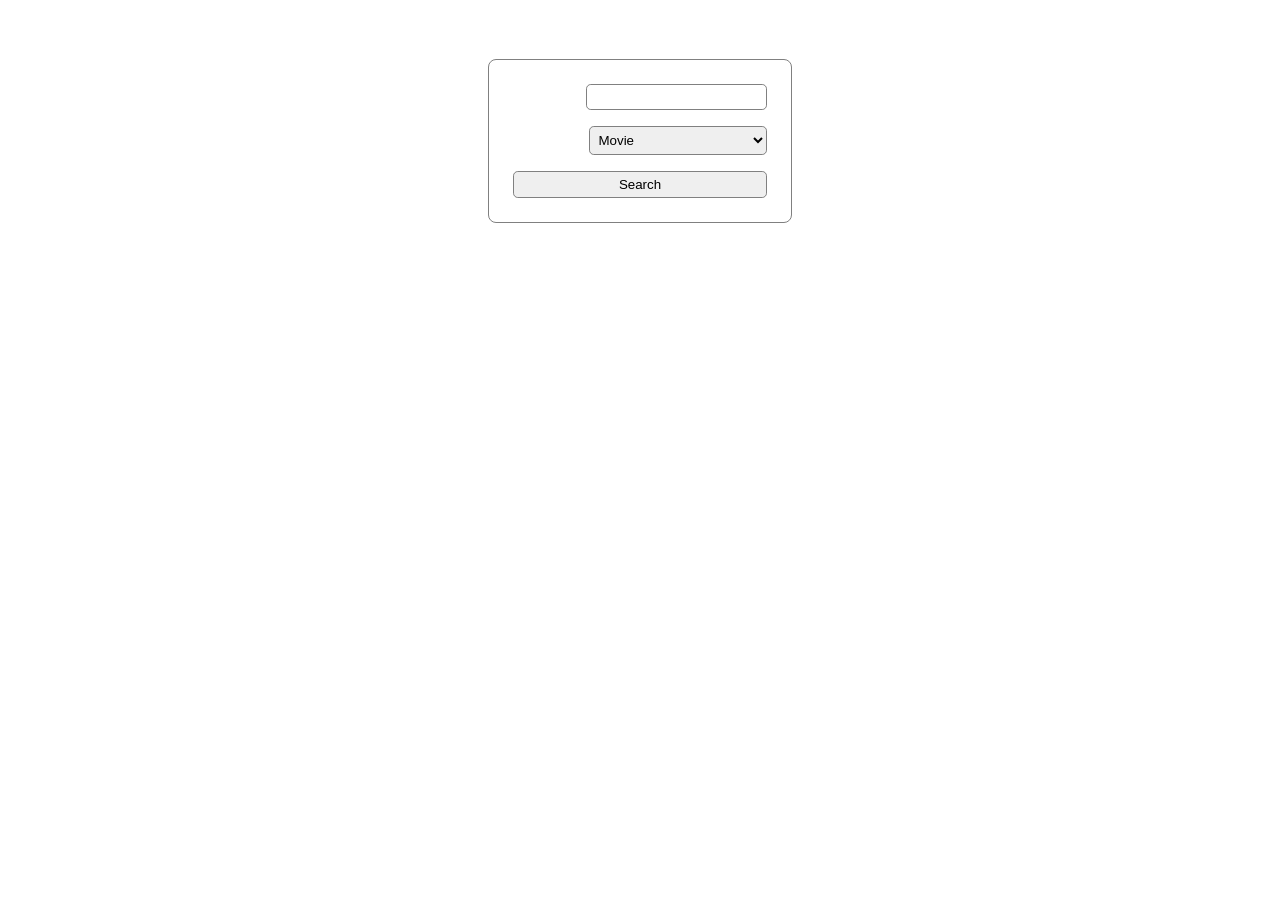
<file: index.html>
<!DOCTYPE html>
<html lang="en">
<head>
    <meta charset="UTF-8">
    <meta name="viewport" content="width=device-width, initial-scale=1.0">
    <link rel="stylesheet" href="HW_1.css">
    <title>Document</title>
</head>
<body>
    <div class="cont">

        <div class="search">
            <h3>Search:</h3>
            <form name="searchForm">
                <div class="inputs">
                    <label for="title">Title:</label>
                    <input type="text" name="title" id="title">
                </div>

                <div class="inputs">
                    <label for="type">Type:</label>
                    <select name="type" id="type">
                        <option value="movie" selected>Movie</option>
                        <option value="series">Series</option>
                        <option value="episode">Episode</option>
                    </select>
                </div>

                <button type="submit" name="btnSearch">Search</button>
            </form>
        </div>

        <section class="search-res">
            <div class="movieFilm"></div>
            <div class="pag-cont"></div>
        </section>

        <div class="modal">
            <div class="modal-body"></div>
        </div>
    </div>
<script src="HW_1.js"></script>
</body>
</html>
</file>
<file: HW_1.css>
* {
    box-sizing: border-box;
    padding: 0;
    margin: 0;
}

.cont {
    display: flex;
    flex-direction: column;
    justify-content: stretch;
    align-items: center;
    gap: 1rem;
    min-height: 100vh;
    padding: 1.5rem;
    color: white;
    background: url("https://media1.giphy.com/media/v1.Y2lkPTc5MGI3NjExazIyaTh1Y29ya3MweGp0OTYwN2p5a2toNnNyZnNxazJjMDg2OW4yMCZlcD12MV9pbnRlcm5hbF9naWZfYnlfaWQmY3Q9Zw/IpgtG4xdh51QtTzrNk/giphy.gif");
    background-repeat: no-repeat;
    background-size: cover;
    background-position: center;
    background-attachment: fixed;
}

.cont .search h3 {
    margin-bottom: 0.8rem;
    text-align: center;
}

.cont .search form {
    display: flex;
    flex-direction: column;
    gap: 1rem;
    font-size: 1.2rem;
    padding: 1.5rem;
    border-radius: 0.5rem;
    border: 0.1rem solid grey;
}

.cont .search form .inputs {
    display: flex;
    justify-content: center;
    align-items: center;
    gap: 2rem;
    width: 100%;
}

.cont .search form .inputs select,
.cont .search form .inputs input {
    width: 100%;
    padding: 0.3rem;
    border-radius: 0.3rem;
    border: 0.1rem solid gray;
}

.cont .search form button {
    width: 100%;
    padding: 0.3rem;
    border: 0.1rem solid gray;
    border-radius: 0.3rem;
    cursor: pointer;
}

.cont .search-res .movieFilm {
    display: grid;
    grid-template-columns: repeat(2, 1fr);
    justify-items: center;
    align-items: center;
    gap: 1rem;
    width: 100%;
    padding: 1rem;
}

.cont .search-res .movieFilm .movie-card {
    display: grid;
    grid-template-columns: repeat(2, 1fr);
    align-items: center;
    gap: 1rem;
    max-width: 65%;
    padding: 0.5rem;
    border: 0.1rem solid rgba(255, 255, 255, 0.501);
    border-radius: 0.3rem;
}

.cont .search-res .movieFilm .movie-card .img-movie img {
    object-fit: cover;
    width: 100%;
    border-radius: 0.2rem;
}

.cont .search-res .movieFilm .movie-card .info-movie {
    display: flex;
    flex-direction: column;
    justify-items: start;
    gap: 4.5rem;
    height: 100%;
}

.cont .search-res .movieFilm .movie-card .info-movie .year {
    font-size: 1.2rem;
}

.cont .search-res .movieFilm .movie-card .info-movie button {
    margin: 0.5rem;
    padding: 0.2rem;
    background: none;
    background-color: rgba(139, 0, 0, 0.605);
    border: 1px solid rgba(255, 255, 255, 0.56);
    border-radius: 0.3rem;
    color: white;
    cursor: pointer;
    transform: scale(1.1);
    transition: all 0.3s ease-in-out;
}

.cont .search-res .movieFilm .movie-card .info-movie button:active {
    transform: scale(1);
}

.cont .search-res .pag-cont {
    display: flex;
    justify-content: center;
    align-items: center;
    gap: 2rem;
    padding: 1rem;
    font-size: 1.2rem;
}

.cont .search-res .pag-cont button {
    padding: 0.3rem 5rem 0.3rem 5rem;
    color: white;
    background: none;
    border-radius: 0.5rem;
    border: 0.1rem solid rgb(124, 12, 34);
    cursor: pointer;
    transform: scale(1.1);
    transition: all 0.3s ease-in-out;
}

.cont .search-res .pag-cont button:active {
    transform: scale(1);
}

.cont .modal {
    position: fixed;
    display: flex;
    width: 50%;
    left: 25%; 
    top: 15%;
    border-radius: 0.5rem;
    box-shadow: 0 0.5rem 5rem rgba(255, 255, 255, 0.419);
    opacity: 0;
    visibility: hidden;
    transition: opacity 0.4s ease, visibility 0.4s ease;
    z-index: 9999;
}

.cont .modal.active {
    opacity: 1;
    visibility: visible;
}

.cont .modal .modal-body .info {
    display: flex;
    gap: 2rem;
    border: 1px solid rgb(145, 145, 145);
    border-radius: 0.5rem;
    background-color: #1a1a1a;
}

.cont .modal .modal-body .info div {
    display: flex;
    flex-direction: column;
    gap: 2rem;
    padding: 1rem;
}

.cont .modal .modal-body .info img {
    width: 300px;
    border-radius: 0.5rem 0 0 0.5rem;
}
</file>
